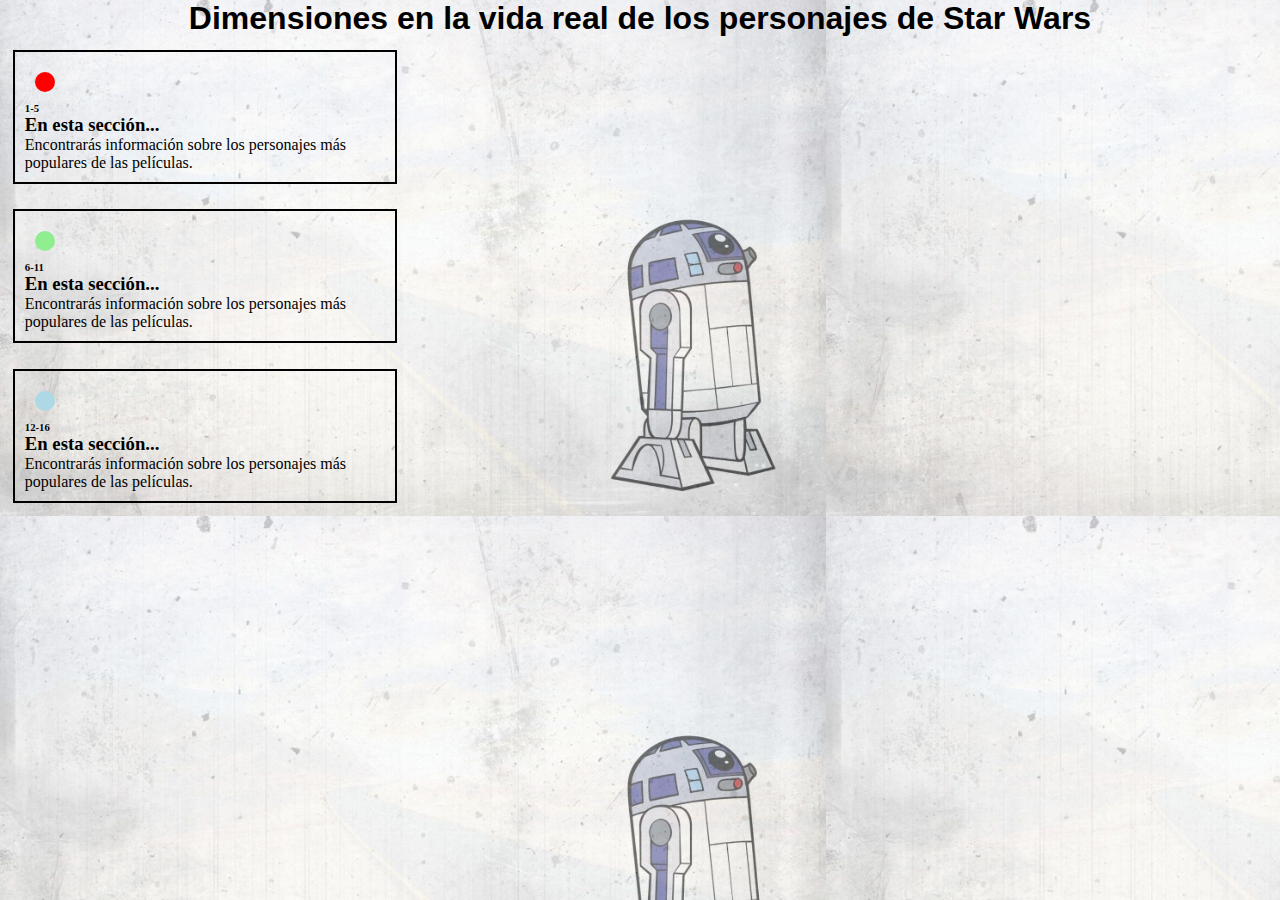
<file: index.html>
<!DOCTYPE html>
<html lang="en">
<head>
  <meta charset="UTF-8">
  <meta name="viewport" content="width=device-width, initial-scale=1.0">
  <link href="https://cdn.jsdelivr.net/npm/bootstrap@5.3.0/dist/css/bootstrap.min.css" rel="stylesheet"
        integrity="sha384-9ndCyUaIbzAi2FUVXJi0CjmCapSmO7SnpJef0486qhLnuZ2cdeRhO02iuK6FUUVM" crossorigin="anonymous">
  <link rel="stylesheet" href="assets/css/style.css">
  <link href="https://fonts.cdnfonts.com/css/star-wars" rel="stylesheet">
                
  <link rel="shortcut icon" href="assets/img/favicon.png" type="image/icon">
  <script defer src="assets/js/script.js"></script>
  <title>Star Wars Characters</title>
  
</head>
<body>
  <nav>
    <h1>Dimensiones en la vida real de los personajes de Star Wars</h1>
  </nav>
  <div class="container">

          <div>
            <div class="card">  
              <button id="btn1" ></button>
              <h6>1-5</h6> 
              <div>            
                <h3>En esta sección...</h3>
                    <p>
                    Encontrarás información sobre los personajes más populares de las
                    películas.
                    </p>
              </div>
                
              </div>
              <a id="personajesContainer1"></a>

    
          </div>   
                
          <div class="dos">
            <div class="card">  
              <button id="btn2" ></button>
              <h6>6-11</h6> 
              <div>            
                <h3>En esta sección...</h3>
                    <p>
                    Encontrarás información sobre los personajes más populares de las
                    películas.
                    </p>
              </div>
                
              </div>
              <a id="personajesContainer2"></a>

    
          </div>   
          <div class="tres">
            <div class="card">  
              <div>
                <button id="btn3" ></button>
                <h6>12-16</h6>
              </div> 
              <div>            
                <h3>En esta sección...</h3>
                    <p>
                    Encontrarás información sobre los personajes más populares de las
                    películas.
                    </p>
              </div>
                
              </div>
              <a id="personajesContainer3"></a>

    
          </div>   
          
          

  
    
    </div>


  
</body>
</html>
</file>
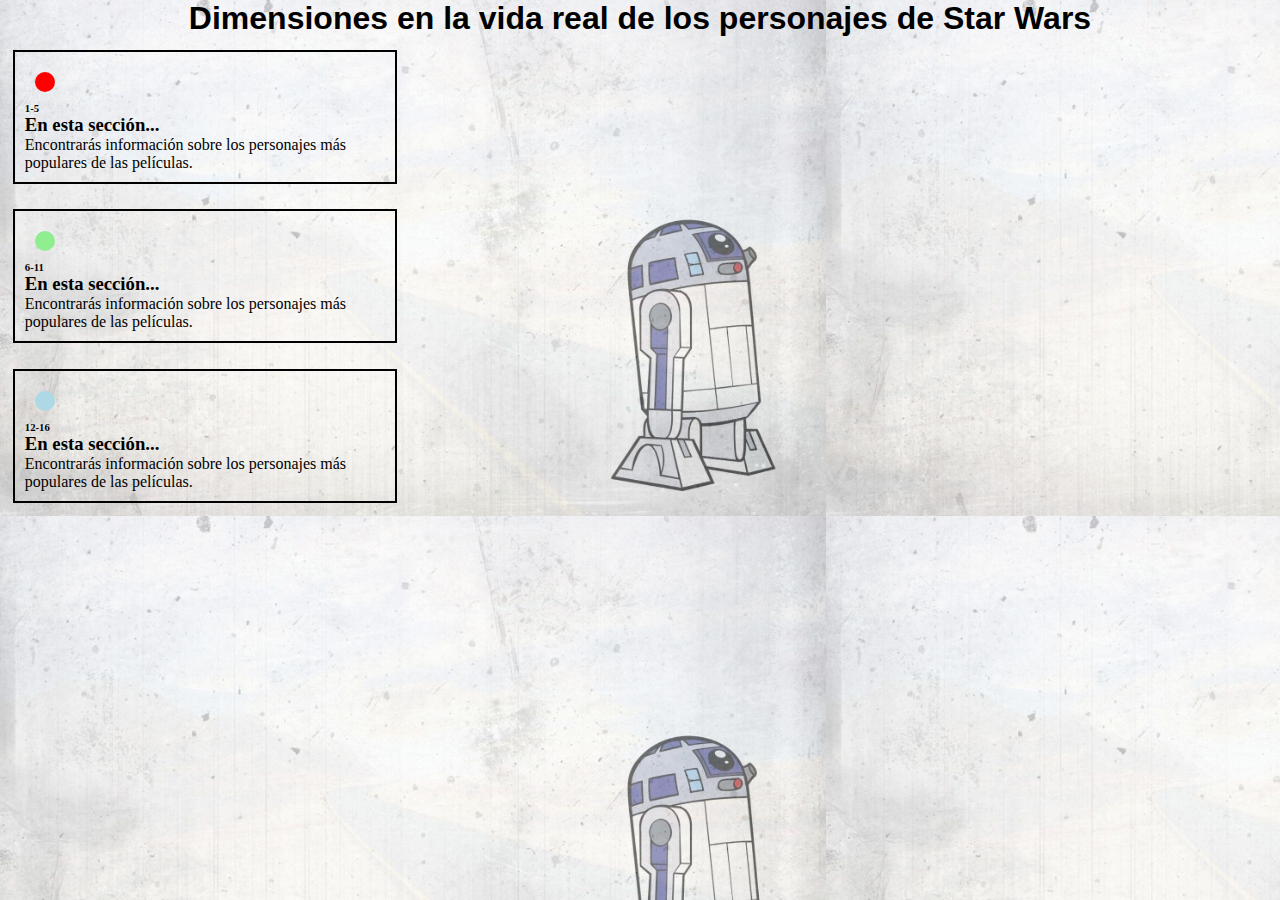
<file: indexsw3.html>
<!DOCTYPE html>
<html lang="en">
<head>
  <meta charset="UTF-8">
  <meta name="viewport" content="width=device-width, initial-scale=1.0">
  <link href="https://cdn.jsdelivr.net/npm/bootstrap@5.3.0/dist/css/bootstrap.min.css" rel="stylesheet"
        integrity="sha384-9ndCyUaIbzAi2FUVXJi0CjmCapSmO7SnpJef0486qhLnuZ2cdeRhO02iuK6FUUVM" crossorigin="anonymous">
  <link rel="stylesheet" href="assets/css/style.css">
  <link href="https://fonts.cdnfonts.com/css/star-wars" rel="stylesheet">
                
  <link rel="shortcut icon" href="assets/img/favicon.png" type="image/icon">
  <script defer src="assets/js/script.js"></script>
  <title>Star Wars Characters</title>
  
</head>
<body>
  <nav>
    <h1>Dimensiones en la vida real de los personajes de Star Wars</h1>
  </nav>
  <div class="container">

          <div>
            <div class="card">  
              <button id="btn1" ></button>
              <h6>1-5</h6> 
              <div>            
                <h3>En esta sección...</h3>
                    <p>
                    Encontrarás información sobre los personajes más populares de las
                    películas.
                    </p>
              </div>
                
              </div>
              <a id="personajesContainer1"></a>

    
          </div>   
                
          <div class="dos">
            <div class="card">  
              <button id="btn2" ></button>
              <h6>6-11</h6> 
              <div>            
                <h3>En esta sección...</h3>
                    <p>
                    Encontrarás información sobre los personajes más populares de las
                    películas.
                    </p>
              </div>
                
              </div>
              <a id="personajesContainer2"></a>

    
          </div>   
          <div class="tres">
            <div class="card">  
              <div>
                <button id="btn3" ></button>
                <h6>12-16</h6>
              </div> 
              <div>            
                <h3>En esta sección...</h3>
                    <p>
                    Encontrarás información sobre los personajes más populares de las
                    películas.
                    </p>
              </div>
                
              </div>
              <a id="personajesContainer3"></a>

    
          </div>   
          
          

  
    
    </div>


  <!-- <script>
    const urlBase = "https://swapi.dev/api/people/";

    const fetchData = async (url) => {
      const response = await fetch(url);
      const data = await response.json();
      return data;
    };

    const createCard = (nombre, estatura) => {
      const card = document.createElement("div");
      card.classList.add("card");
      card.innerHTML = `<p>${nombre} - ${estatura}</p>`;
      return card;
    };

    const showCharacters = async (idInicio, idTermino) => {
      const container = document.getElementById("personajesContainer");
      container.innerHTML = "";

      for (let i = idInicio; i <= idTermino; i++) {
        const data = await fetchData(urlBase + i);
        const personaje = new Personaje(data.name, data.height);
        const card = createCard(personaje.nombre, personaje.estatura);
        container.appendChild(card);
      }
    };

    class Personaje {
      constructor(nombre, estatura) {
        this.nombre = nombre;
        this.estatura = estatura;
      }
    }

    document.getElementById("btn1").addEventListener("click", () => {
      showCharacters(1, 5);
    });

    document.getElementById("btn2").addEventListener("click", () => {
      const randomStart = Math.random() < 0.5 ? 6 : 7;
      const randomEnd = randomStart + 4;
      showCharacters(randomStart, randomEnd);
    });

    document.getElementById("btn3").addEventListener("click", () => {
      showCharacters(12, 17); 
    }); 
  </script> -->
</body>
</html>
</file>
<file: assets/css/style.css>
*{
    margin: 0;
    padding: 0;
    box-sizing: border-box;

}
body{
    width: 100%;
    height: 100%;
    background-image: url(../img/r2d2.jpg);
    background-size: contain;
  }
h1{
  text-align: center;
  margin: auto;
  width: 80%;
  font-family: 'Star Wars', sans-serif;                                                

}
.card {
    display: inline-block;
    justify-content: space-between;
    background-color: transparent;
    border: 2px solid black;
    padding: 10px;
    margin: 1%;
    height: auto;
    width: 30%;
  }
  button{
    background-color: red;
    color: white;
    border-radius: 50%;
    border: none;
    padding: 10px;
    margin: 10px;
  }
h4{
    text-align: center;
  }
  .circle {
    align-content: auto;
    background-color: red;
    border-radius: 50%;
    width: 30px;
    height: 30px;
    margin: auto;
     }
  #btn2{
    background-color: lightgreen;
    color: white;
    border-radius: 50%;
    border: none;
    padding: 10px;
    margin: 10px;
  }
  #btn3{
    background-color: lightblue;
    color: white;
    border-radius: 50%;
    border: none;
    padding: 10px;
    margin: 10px;
  }
  .tres .circle{
    background-color: lightblue;
  }
  .dos .circle{
    background-color: lightgreen;
  }
</file>
